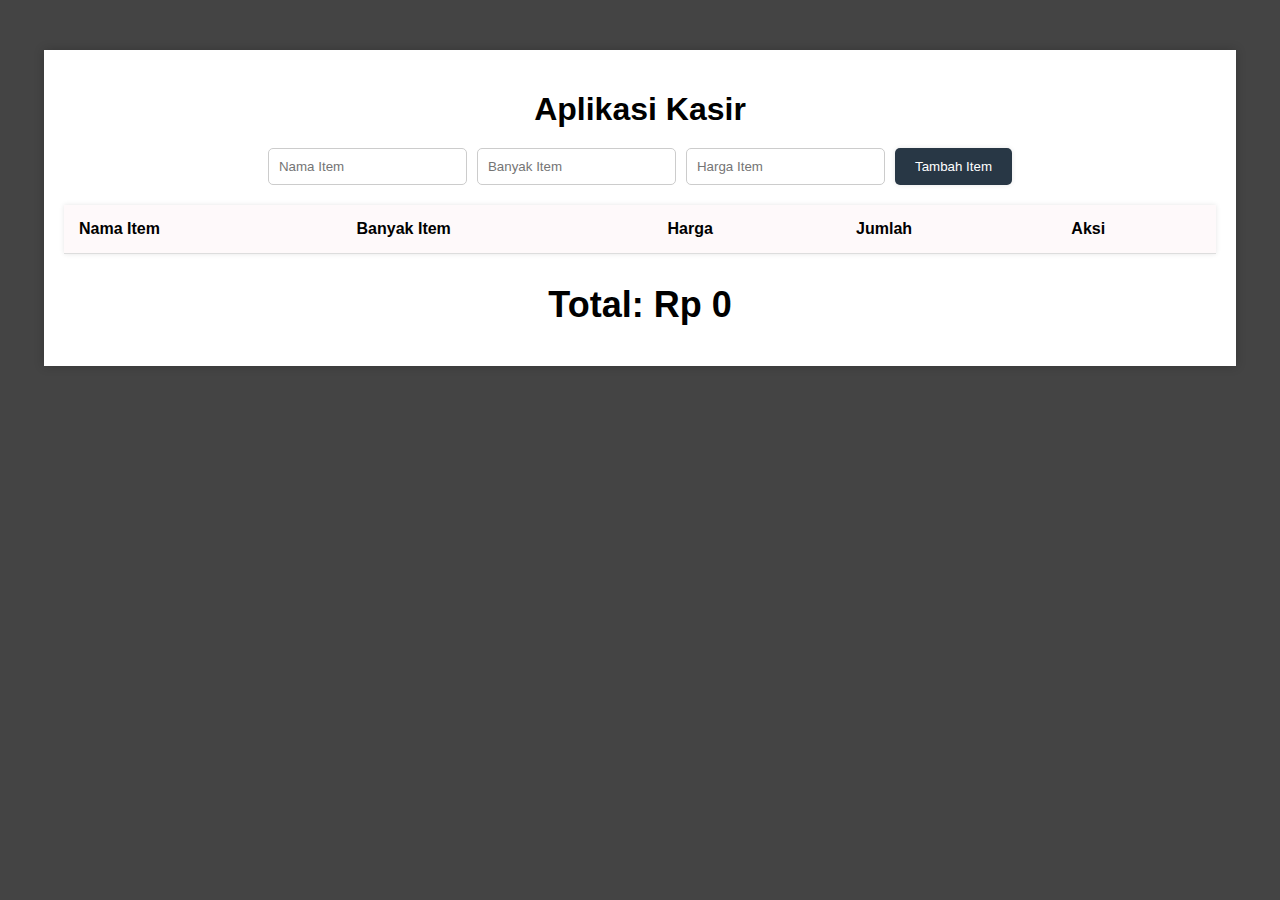
<file: demoKasir.html>
<html>
<head>
  <title>Aplikasi Kasir Sederhana</title>
</head>
<style>


    body {
  font-family: Arial, sans-serif;
  background-color: #444444;
  margin: 0;
  padding: 0;
}

.container {
  width: 90%;
  margin: 50px auto;
  padding: 20px;
  background-color: white;
  box-shadow: 0 0 10px rgba(0, 0, 0, 0.2);
}

h1, h2 {
  text-align: center;
  margin-bottom: 20px;
}

.input-section {
  display: flex;
  justify-content: center;
  margin-bottom: 20px;
  flex-wrap: wrap;
  gap: 10px;
}

.input-section input {
  padding: 10px;
  border: 1px solid #ccc;
  border-radius: 5px;
}

.input-section button {
  padding: 10px 20px;
  background-color: #283745;
  color: white;
  border: none;
  border-radius: 5px;
  cursor: pointer;
  box-shadow: 0 0 5px rgba(0, 0, 0, 0.1);
}

table {
  width: 100%;
  border-collapse: collapse;
  margin-bottom: 20px;
  box-shadow: 0 0 5px rgba(0, 0, 0, 0.1);
}

table th, table td {
  padding: 15px;
  text-align: left;
  border-bottom: 1px solid #ddd;
}

table th {
  background-color: #fef9fa;
}

table td:last-child {
  text-align: center;
}

table button {
  background-color: #dc3545;
  color: white;
  border: none;
  padding: 5px 10px;
  border-radius: 5px;
  cursor: pointer;
}

.total-section {
  text-align: right;
  font-size: 24px;
}

</style>
<body>
  <div class="container">
    <h1>Aplikasi Kasir</h1>
    <div class="input-section">
      <input type="text" id="Nama" placeholder="Nama Item" />
      <input type="number" id="Banyak" placeholder="Banyak Item" />
      <input type="number" id="Harga" placeholder="Harga Item" />
      <button onclick="addItem()">Tambah Item</button>
    </div>

    <table>
      <thead>
        <tr>
          <th>Nama Item</th>
          <th>Banyak Item</th>
          <th>Harga</th>
          <th>Jumlah</th>
          <th>Aksi</th>
        </tr>
      </thead>
      <tbody id="itemList"></tbody>
    </table>

    <div class="total-section">
      <h2>Total: Rp <span id="totalPrice">0</span></h2>
    </div>
  </div>

  <script>
    let total = 0;
    
function addItem() {
  // Mengambil nilai dari input
  const Nama = document.getElementById("Nama").value;
  const Banyak = parseInt(document.getElementById("Banyak").value);
  const Harga = parseInt(document.getElementById("Harga").value);
  
  const subTotal = Banyak * Harga;
  // Validasi input
  if (Nama == '' || Banyak == '' || Harga == '' || isNaN(Harga) || Harga <= 0) {
      alert("Masukkan nama item, jumlah, dan harga yang valid!");
      return;
    }
    
    const itemList = document.getElementById("itemList");
    const row = document.createElement("tr");
    
    row.innerHTML = `
    <td>${Nama}</td>
    <td>${Banyak}</td>
    <td>${Harga}</td>
    <td>Rp ${parseInt(subTotal).toLocaleString()}</td>
    <td><button onclick="deleteItem(this, ${subTotal})">Hapus</button></td>
    `;
    itemList.appendChild(row);
    
    total += parseInt(subTotal);
    document.getElementById('totalPrice').innerText = total.toLocaleString(); 
    
}
    //Bersihkan Input
    document.getElementById('Nama').value = '';
    document.getElementById('Harga').value = '';
    document.getElementById('Banyak').value = '';

//Fungsi hapus ini dipanggil oleh tombol hapus
function deleteItem(button, price) {
  const row = button.parentElement.parentElement; //mencari element yang mengandung <button>

  row.remove(); //hapus baris tersebut
  total -= parseInt(price); //kurangi nilai total
  document.getElementById('totalPrice').innerText = total.toLocaleString();
}
  </script>
</body>
</html>
</file>
